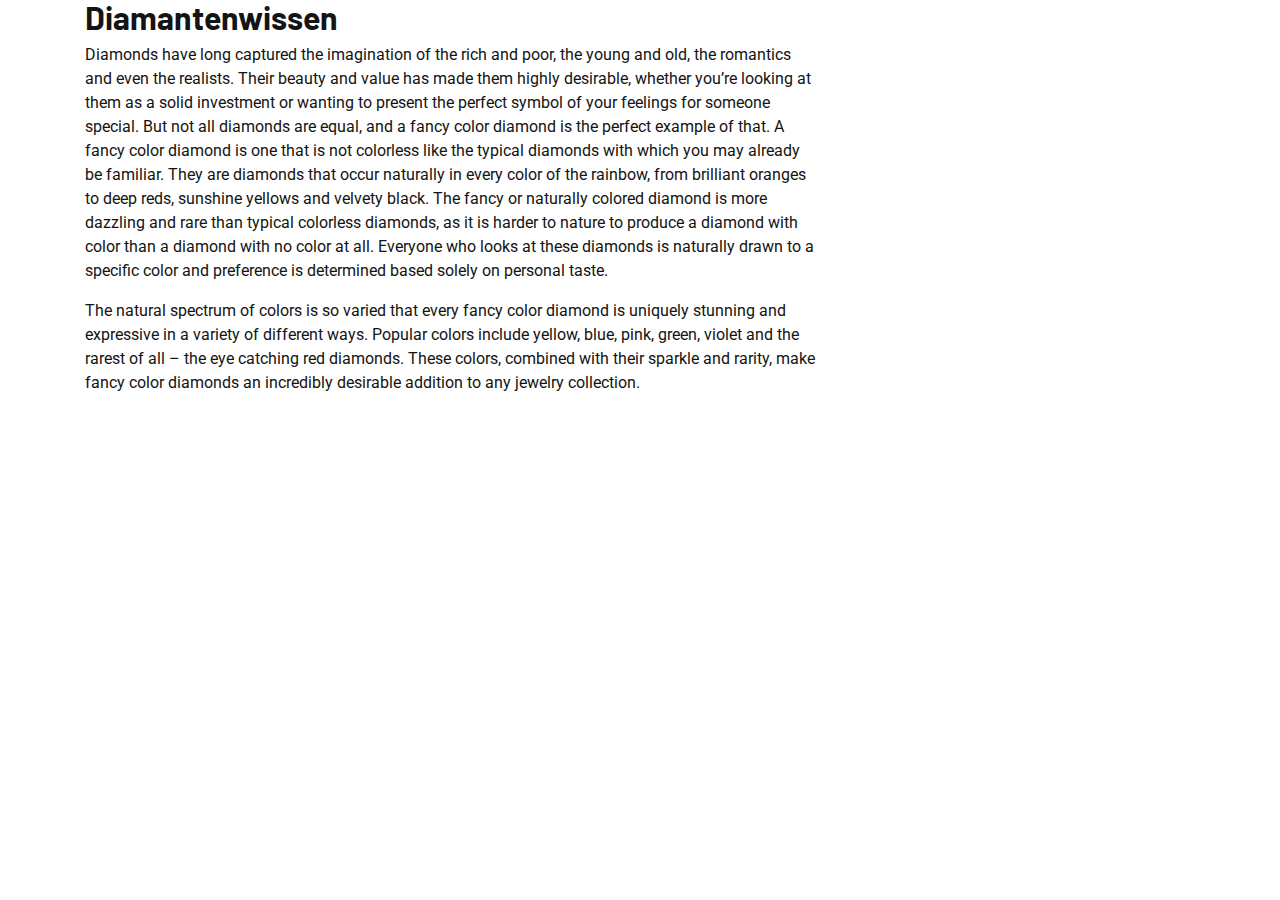
<file: wissen/index.html>
<!doctype html>
<html>
  <head>
    <meta content="IE=edge" http-equiv="X-UA-Compatible">
    <meta charset="utf-8">
    <meta name="viewport"
          content="width=device-width, initial-scale=1, shrink-to-fit=no">
    <link rel="icon" href="/favicon.ico">

    <!-- Use title if it's in the page YAML frontmatter -->
    <title></title>

    <link href="/stylesheets/app.css" rel="stylesheet" />
    <script src="/javascripts/jquery.min.js"></script>
    <script src="/javascripts/tether.min.js"></script>
    <script src="/javascripts/bootstrap/bootstrap.min.js"></script>
    <script src="/javascripts/site.js"></script>

  </head>

  <body class="wissen wissen_index">
    <div class="container"><div class="row"><div class="col-sm-8"><h2 id="diamantenwissen">Diamantenwissen</h2>

<p>Diamonds have long captured the imagination of the rich and poor, the young and old, the romantics and even the realists. Their beauty and value has made them highly desirable, whether you’re looking at them as a solid investment or wanting to present the perfect symbol of your feelings for someone special. But not all diamonds are equal, and a fancy color diamond is the perfect example of that. A fancy color diamond is one that is not colorless like the typical diamonds with which you may already be familiar. They are diamonds that occur naturally in every color of the rainbow, from brilliant oranges to deep reds, sunshine yellows and velvety black. The fancy or naturally colored diamond is more dazzling and rare than typical colorless diamonds, as it is harder to nature to produce a diamond with color than a diamond with no color at all. Everyone who looks at these diamonds is naturally drawn to a specific color and preference is determined based solely on personal taste.</p>

<p>The natural spectrum of colors is so varied that every fancy color diamond is uniquely stunning and expressive in a variety of different ways. Popular colors include yellow, blue, pink, green, violet and the rarest of all – the eye catching red diamonds. These colors, combined with their sparkle and rarity, make fancy color diamonds an incredibly desirable addition to any jewelry collection.</p>
</div></div></div><div class="placeholder-20"></div><div class="placeholder-20"></div><div class="placeholder-20"></div>
  </body>
</html>
</file>
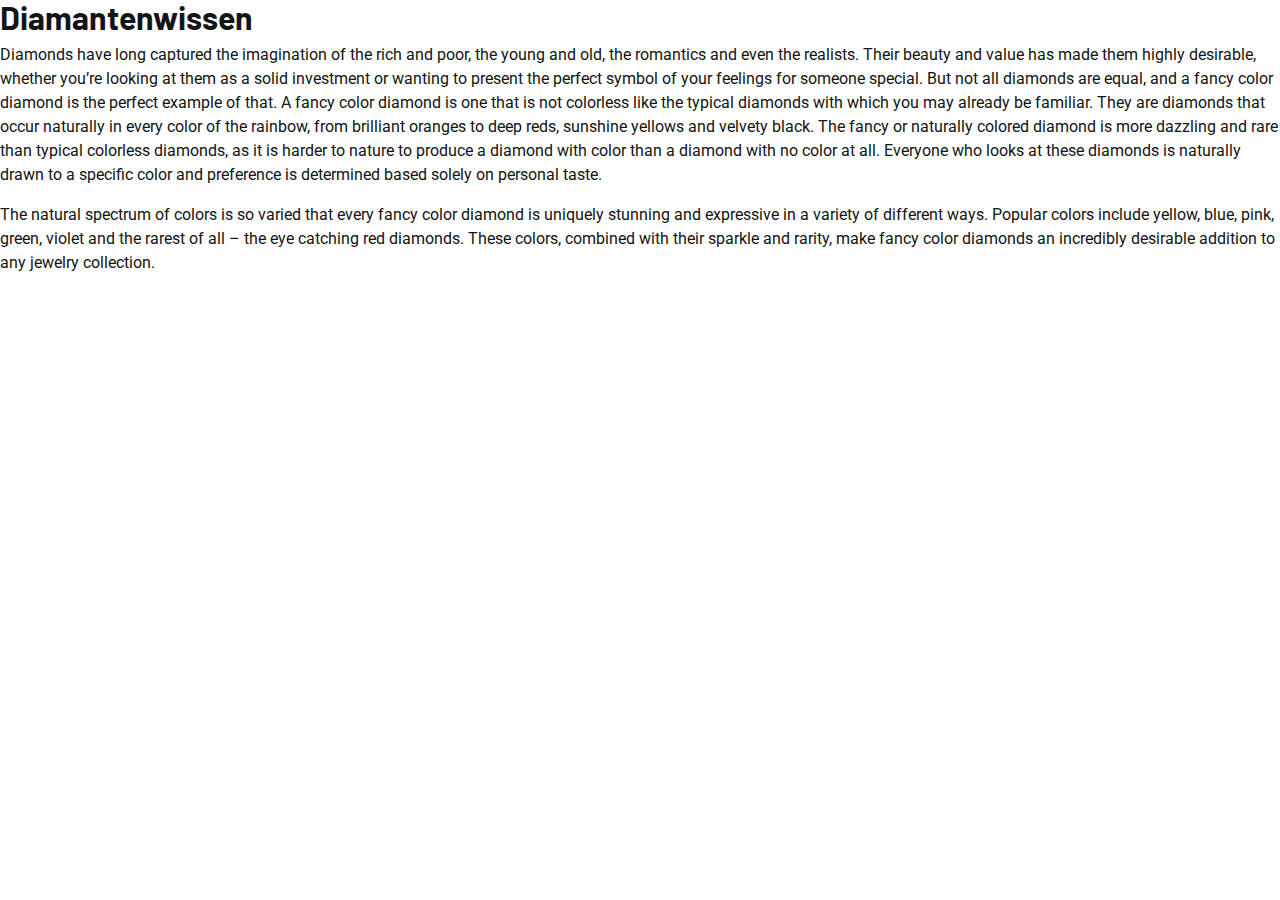
<file: content/wissen/index.html>
<!doctype html>
<html>
  <head>
    <meta content="IE=edge" http-equiv="X-UA-Compatible">
    <meta charset="utf-8">
    <meta name="viewport"
          content="width=device-width, initial-scale=1, shrink-to-fit=no">
    <link rel="icon" href="/favicon.ico">

    <!-- Use title if it's in the page YAML frontmatter -->
    <title></title>

    <link href="/stylesheets/app.css" rel="stylesheet" />
    <script src="/javascripts/jquery.min.js"></script>
    <script src="/javascripts/tether.min.js"></script>
    <script src="/javascripts/bootstrap/bootstrap.min.js"></script>
    <script src="/javascripts/site.js"></script>

  </head>

  <body class="content content_wissen content_wissen_index">
    <h2 id="diamantenwissen">Diamantenwissen</h2>

<p>Diamonds have long captured the imagination of the rich and poor, the young and old, the romantics and even the realists. Their beauty and value has made them highly desirable, whether you’re looking at them as a solid investment or wanting to present the perfect symbol of your feelings for someone special. But not all diamonds are equal, and a fancy color diamond is the perfect example of that. A fancy color diamond is one that is not colorless like the typical diamonds with which you may already be familiar. They are diamonds that occur naturally in every color of the rainbow, from brilliant oranges to deep reds, sunshine yellows and velvety black. The fancy or naturally colored diamond is more dazzling and rare than typical colorless diamonds, as it is harder to nature to produce a diamond with color than a diamond with no color at all. Everyone who looks at these diamonds is naturally drawn to a specific color and preference is determined based solely on personal taste.</p>

<p>The natural spectrum of colors is so varied that every fancy color diamond is uniquely stunning and expressive in a variety of different ways. Popular colors include yellow, blue, pink, green, violet and the rarest of all – the eye catching red diamonds. These colors, combined with their sparkle and rarity, make fancy color diamonds an incredibly desirable addition to any jewelry collection.</p>

  </body>
</html>
</file>
<file: stylesheets/app.css>
@import url(open-iconic-bootstrap.css);
@import url(bootstrap/bootstrap-grid.min.css);
@import url(bootstrap/bootstrap.min.css);
@import url("https://fonts.googleapis.com/css?family=Barlow:700|Roboto|Bungee");
body {
  font-family: "Roboto";
  color: #141414; }

h1, h2, h3 {
  font-family: "Barlow";
  font-weight: 700; }

footer {
  background-color: #1BA5B8;
  height: 20rem;
  padding-top: 2rem; }

#greeting {
  font-family: "Bungee";
  font-weight: 700;
  color: #fff;
  font-size: 4rem;
  margin: 3rem 0;
  text-align: center;
  /* Safari */
  -webkit-transform: rotate(-10deg);
  /* Firefox */
  -moz-transform: rotate(-10deg);
  /* IE */
  -ms-transform: rotate(-10deg);
  /* Opera */
  -o-transform: rotate(-10deg); }

#special {
  font-size: 0.8rem;
  font-weight: 700;
  color: #141414;
  margin-left: 1rem;
  margin-top: 1rem; }

img.profile {
  zoom: 33%;
  float: left; }

h1#title {
  margin-top: 1rem;
  font-size: 2rem; }

#header {
  margin-top: 2rem; }

#main {
  min-height: 1;
  margin-top: 1rem; }

.blue {
  background-color: turquoise; }
</file>
